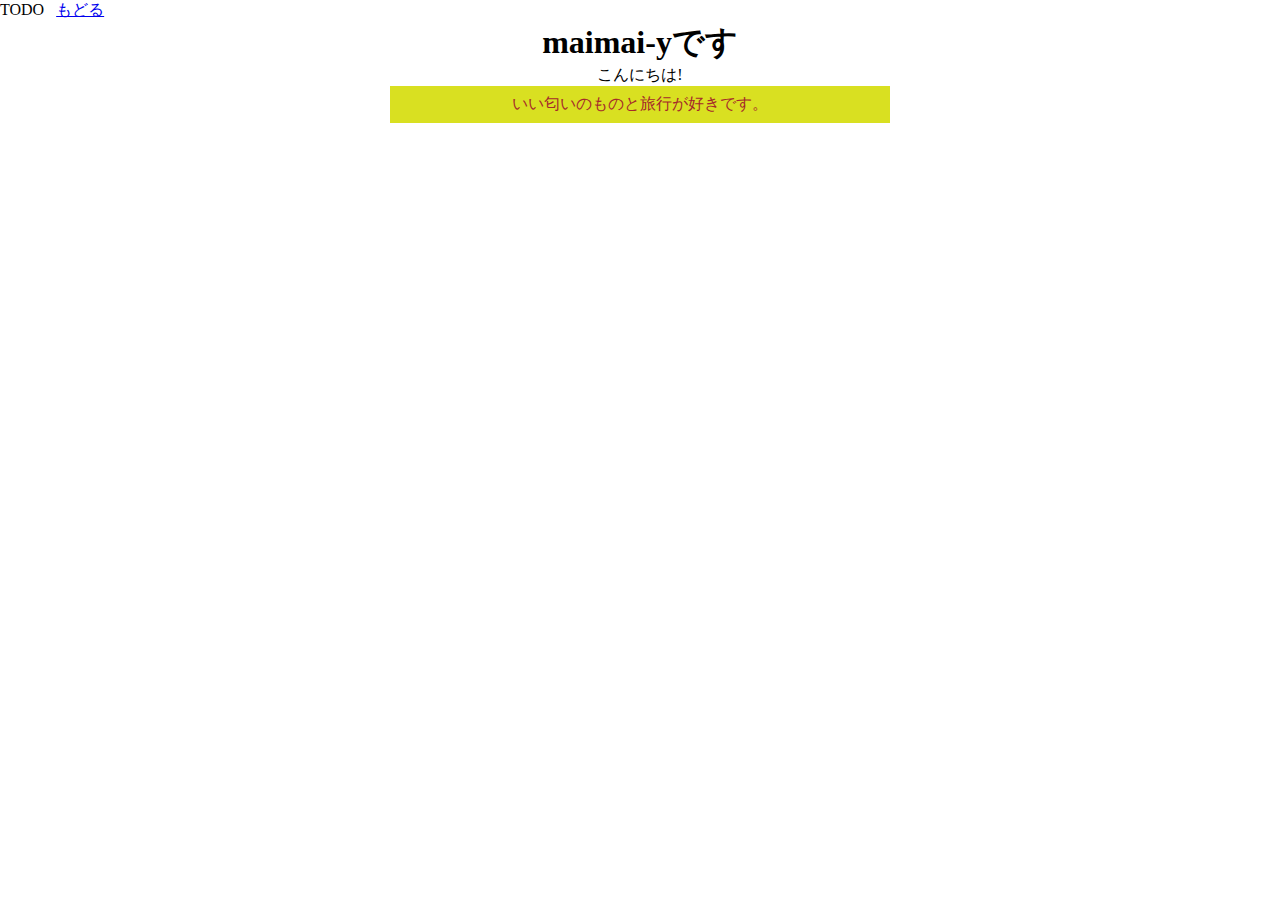
<file: pages/member.html>
<!DOCTYPE html>
<!-- なんの言語のサイトかを指定 -->
<html lang="ja">

<head>
    <meta charset="UTF-8">
    <title>Teara's Member</title>
    <link rel="shortcut icon" href="../assets/img/teara_icon.png">
    <link rel="stylesheet" href="../css/main.css">
</head>

<body>
    <div id="root">
        TODO
        <a class="normal-content" href="../index.html">もどる</a>
    </div>
</body>

<!-- ここを追加 -->
<div class="center">
    <h1>maimai-yです</h1>
    <p>こんにちは!</p>
    <p class="subtitle">いい匂いのものと旅行が好きです。</p>
</div>


</html>
</file>
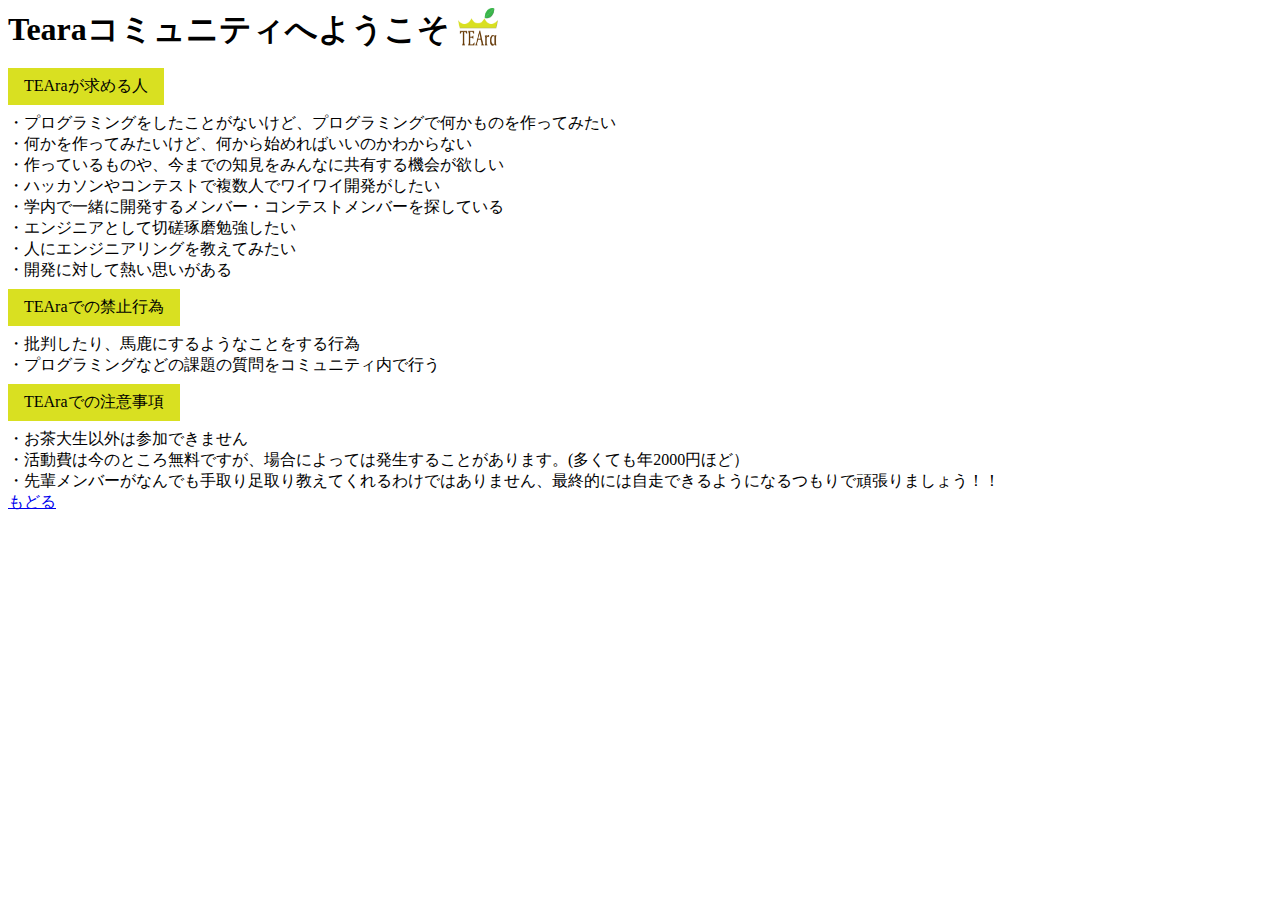
<file: public/pages/overview.html>
<!DOCTYPE html>
<!-- なんの言語のサイトかを指定 -->
<html lang="ja">

<head>
    <meta charset="UTF-8">
    <title>Teara's Overview</title>
    <link rel="shortcut icon" href="../assets/img/teara_icon.png">
    <link rel="stylesheet" href="../css/main.css">
</head>

<body>
    <div id="root">
        <div id="main title">
            <div id="title" class="title">
                <h1 class="title-text">Tearaコミュニティへようこそ</h1>
                <img class="title-icon" src="../assets/img/teara.png" alt="teara-icon" />
            </div>
        </div>
        <div id="content-body" class="container">
            <div class="subcontainer">
                <div class="subcontainer-title">TEAraが求める人</div>
                <div class="subcontainer-item">・プログラミングをしたことがないけど、プログラミングで何かものを作ってみたい</div>
                <div class="subcontainer-item">・何かを作ってみたいけど、何から始めればいいのかわからない</div>
                <div class="subcontainer-item">・作っているものや、今までの知見をみんなに共有する機会が欲しい</div>
                <div class="subcontainer-item">・ハッカソンやコンテストで複数人でワイワイ開発がしたい</div>
                <div class="subcontainer-item">・学内で一緒に開発するメンバー・コンテストメンバーを探している</div>
                <div class="subcontainer-item">・エンジニアとして切磋琢磨勉強したい</div>
                <div class="subcontainer-item">・人にエンジニアリングを教えてみたい</div>
                <div class="subcontainer-item">・開発に対して熱い思いがある</div>
            </div>
            <div class="subcontainer">
                <div class="subcontainer-title">TEAraでの禁止行為</div>
                <div class="subcontainer-item">・批判したり、馬鹿にするようなことをする行為</div>
                <div class="subcontainer-item">・プログラミングなどの課題の質問をコミュニティ内で行う</div>
            </div>
            <div class="subcontainer">
                <div class="subcontainer-title">TEAraでの注意事項</div>
                <div class="subcontainer-item">・お茶大生以外は参加できません</div>
                <div class="subcontainer-item">・活動費は今のところ無料ですが、場合によっては発生することがあります。(多くても年2000円ほど）</div>
                <div class="subcontainer-item">・先輩メンバーがなんでも手取り足取り教えてくれるわけではありません、最終的には自走できるようになるつもりで頑張りましょう！！</div>
            </div>
        </div>
        <a class="normal-content" href="../index.html">もどる</a>
    </div>
</body>

</html>
</file>
<file: css/main.css>
@charset "UTF-8";
.hunachi-theme {
    --mdc-theme-primary: #693B07;
    --mdc-theme-secondary: #D9E021;
    --mdc-theme-surface: #FFFFFF;
}

.toolbar-most-right-item {
    margin-right: 24px;
}

.toolbar-item {
    margin-right: 16px;
}

body {
    margin: 0px;
}

* {
    margin: 0;
    padding: 0;
}

.container {
    display: flex;
    flex-direction: column;
}

.title {
    display: flex;
    flex-direction: row;
    margin-right: 8px;
    margin-left: 8px;
    margin-top: 8px;
    margin-bottom: 8px;
}

.title-text {
    font-size: 32px;
}

.title-icon {
    margin-left: 8px;
    height: 40px;
    width: 40px;
}

.subsmall-title {
    margin-top: 16px;
}

.subcontainer {
    display: flex;
    flex-direction: column;
}

.subcontainer-title {
    width: fit-content;
    margin: 8px;
    padding-top: 8px;
    padding-bottom: 8px;
    padding-left: 16px;
    padding-right: 16px;
    background-color: #D9E021;
}

.subcontainer-item {
    margin-left: 8px;
}

.row_container {
    display: flex;
    flex-direction: row;
    margin-right: 8px;
    margin-left: 8px;
    margin-top: 0px;
    margin-bottom: 0px;
}

.normal-content {
    margin-left: 8px;
}

.normal-content {
    margin-left: 8px;
 }
 
 /* ここを追加する */
 .center {
    margin: auto;
    width: 500px;
    text-align: center;
 }

 /* ここを追加する */
.subtitle {
    padding-top: 8px;
    padding-bottom: 8px;
    padding-left: 16px;
    padding-right: 16px;
    background-color: #D9E021; /* 背景色 */
    color: brown; /* 文字の色 */
 }
</file>
<file: public/css/main.css>
@charset "UTF-8";
.hunachi-theme {
    --mdc-theme-primary: #693B07;
    --mdc-theme-secondary: #D9E021;
    --mdc-theme-surface: #FFFFFF;
}

.toolbar-most-right-item {
    margin-right: 24px;
}

.toolbar-item {
    margin-right: 16px;
}

body {
    margin: 0px;
}

* {
    margin: 0;
    padding: 0;
}

.container {
    display: flex;
    flex-direction: column;
}

.title {
    display: flex;
    flex-direction: row;
    margin-right: 8px;
    margin-left: 8px;
    margin-top: 8px;
    margin-bottom: 8px;
}

.title-text {
    font-size: 32px;
}

.title-icon {
    margin-left: 8px;
    height: 40px;
    width: 40px;
}

.subsmall-title {
    margin-top: 16px;
}

.subcontainer {
    display: flex;
    flex-direction: column;
}

.subcontainer-title {
    width: fit-content;
    margin: 8px;
    padding-top: 8px;
    padding-bottom: 8px;
    padding-left: 16px;
    padding-right: 16px;
    background-color: #D9E021;
}

.subcontainer-item {
    margin-left: 8px;
}

.row_container {
    display: flex;
    flex-direction: row;
    margin-right: 8px;
    margin-left: 8px;
    margin-top: 0px;
    margin-bottom: 0px;
}

.normal-content {
    margin-left: 8px;
}

.normal-content {
    margin-left: 8px;
 }
 
 /* ここを追加する */
 .center {
    margin: auto;
    width: 500px;
    text-align: center;
 }

 /* ここを追加する */
.subtitle {
    padding-top: 8px;
    padding-bottom: 8px;
    padding-left: 16px;
    padding-right: 16px;
    background-color: #D9E021; /* 背景色 */
    color: brown; /* 文字の色 */
 }
</file>
